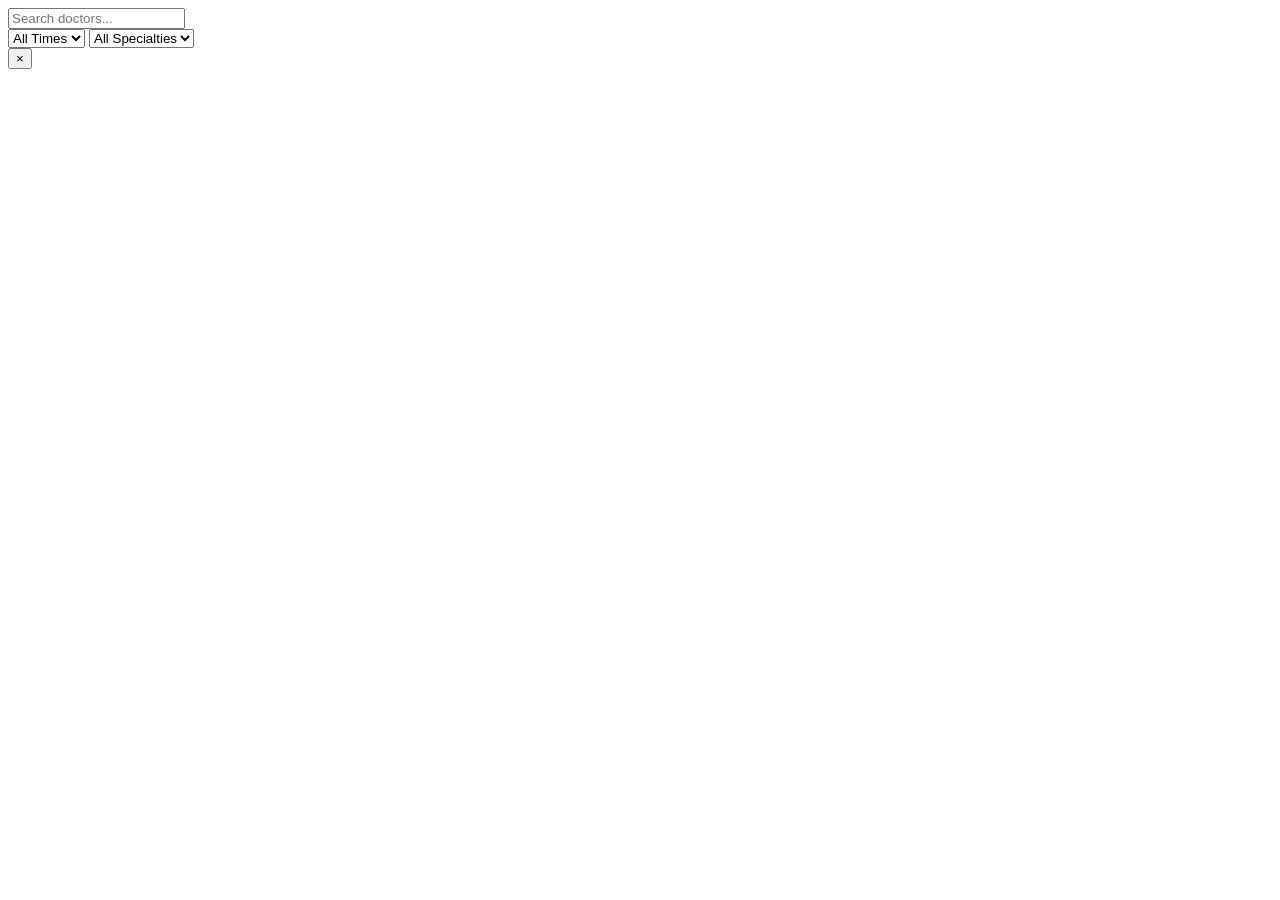
<file: app/src/main/resources/templates/admin/adminDashboard.html>
<!-- adminDashboard.html -->

<!DOCTYPE html>
<html lang="en" xmlns:th="http://www.thymeleaf.org">

<head>
    <!-- Character Encoding -->
    <meta charset="UTF-8">

    <!-- Responsive Design -->
    <meta name="viewport" content="width=device-width, initial-scale=1.0">

    <!-- Favicon -->
    <link rel="icon" type="image/png" th:href="@{/assets/images/logo/logo.png}" />

    <!-- Page Title -->
    <title>Admin Dashboard</title>

    <!-- Stylesheets -->
    <link rel="stylesheet" th:href="@{/assets/css/adminDashboard.css}">
    <link rel="stylesheet" th:href="@{/assets/css/style.css}">

    <!-- JavaScript Files -->
    <script th:src="@{/js/render.js}" defer></script>
    <script th:src="@{/js/util.js}" defer></script>
    <script th:src="@{/js/components/header.js}" defer></script>
    <script th:src="@{/js/components/footer.js}" defer></script>
</head>

<body onload="renderContent()">

    <!-- Main Container -->
    <div class="container">

        <!-- Wrapper -->
        <div class="wrapper">

            <!-- Header Placeholder -->
            <div id="header"></div>

            <!-- Main Dashboard Content -->
            <main class="main-content">

                <!-- Search Bar -->
                <input
                    type="text"
                    id="searchBar"
                    placeholder="Search doctors..."
                >

                <!-- Filters -->
                <div class="filters">

                    <!-- Time Filter -->
                    <select id="timeFilter">
                        <option value="">All Times</option>
                        <option value="AM">AM</option>
                        <option value="PM">PM</option>
                    </select>

                    <!-- Specialty Filter -->
                    <select id="specialtyFilter">
                        <option value="">All Specialties</option>
                        <option value="Cardiologist">Cardiologist</option>
                        <option value="Dentist">Dentist</option>
                        <option value="Dermatologist">Dermatologist</option>
                        <option value="Neurologist">Neurologist</option>
                        <option value="Orthopedic">Orthopedic</option>
                        <option value="Pediatrician">Pediatrician</option>
                    </select>

                </div>

                <!-- Dynamic Content -->
                <div id="content"></div>

            </main>

            <!-- Footer Placeholder -->
            <div id="footer"></div>

        </div>

    </div>

    <!-- Modal -->
    <div id="modal" class="modal">

        <div class="modal-content">

            <button
                id="closeModal"
                class="close-btn"
                aria-label="Close Modal">
                &times;
            </button>

            <div id="modal-body">
                <!-- Dynamic modal content goes here -->
            </div>

        </div>

    </div>

    <!-- Page-Specific JavaScript -->
    <script
        type="module"
        th:src="@{/js/adminDashboard.js}"
        defer>
    </script>

    <script
        type="module"
        th:src="@{/js/doctorCard.js}"
        defer>
    </script>

</body>

</html>
</file>
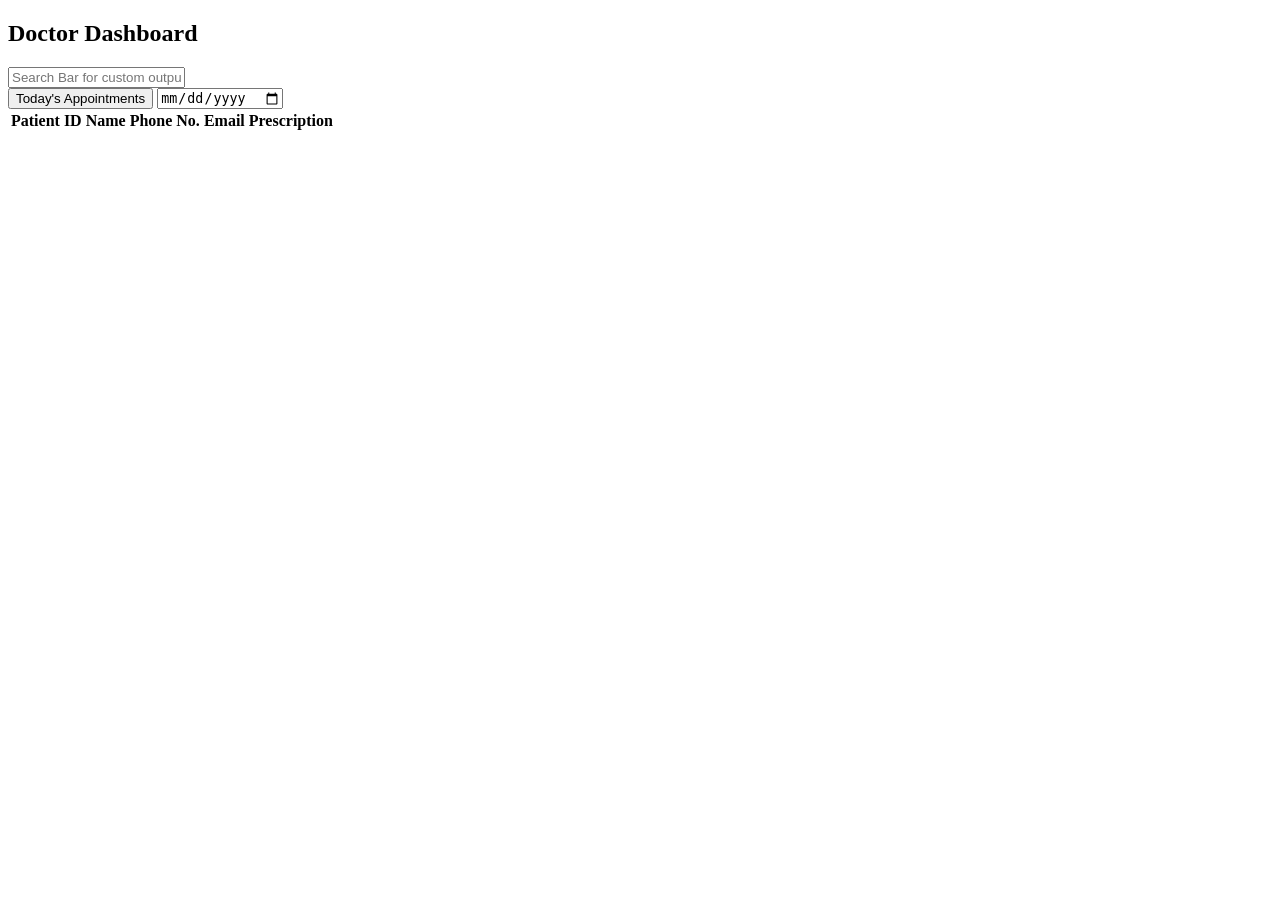
<file: app/src/main/resources/templates/doctor/doctorDashboard.html>
<!-- doctorDashboard.html -->

<!DOCTYPE html>
<html lang="en" xmlns:th="http://www.thymeleaf.org">

<head>
    <!-- Character Encoding -->
    <meta charset="UTF-8">

    <!-- Responsive Design -->
    <meta name="viewport" content="width=device-width, initial-scale=1.0">

    <!-- Favicon -->
    <link rel="icon" type="image/png" th:href="@{/assets/images/logo/logo.png}" />

    <!-- Page Title -->
    <title>Doctor Dashboard</title>

    <!-- Stylesheets -->
    <link rel="stylesheet" th:href="@{/assets/css/adminDashboard.css}">
    <link rel="stylesheet" th:href="@{/assets/css/doctorDashboard.css}">
    <link rel="stylesheet" th:href="@{/assets/css/style.css}">

    <!-- JavaScript Files -->
    <script th:src="@{/js/render.js}" defer></script>
    <script th:src="@{/js/util.js}" defer></script>
    <script th:src="@{/js/components/header.js}" defer></script>
    <script th:src="@{/js/components/footer.js}" defer></script>

    <!-- Doctor Dashboard Logic -->
    <script type="module" th:src="@{/js/doctorDashboard.js}" defer></script>
</head>

<body onload="renderContent()">

    <!-- Main Container -->
    <div class="container">

        <!-- Wrapper -->
        <div class="wrapper">

            <!-- Header Placeholder -->
            <div id="header"></div>

            <!-- Main Content -->
            <main class="main-content">

                <h2>Doctor Dashboard</h2>

                <!-- Search Bar -->
                <input
                    type="text"
                    id="searchBar"
                    class="searchBar"
                    placeholder="Search Bar for custom output"
                />

                <!-- Filter Controls -->
                <div class="filter-controls">

                    <button id="todayButton">
                        Today's Appointments
                    </button>

                    <input
                        type="date"
                        id="datePicker"
                    />

                </div>

                <!-- Patient Table -->
                <table class="patient-table">

                    <thead>
                        <tr>
                            <th>Patient ID</th>
                            <th>Name</th>
                            <th>Phone No.</th>
                            <th>Email</th>
                            <th>Prescription</th>
                        </tr>
                    </thead>

                    <tbody id="patientTableBody">
                        <!-- Dynamic patient rows will be inserted here -->
                    </tbody>

                </table>

            </main>

            <!-- Footer Placeholder -->
            <div id="footer"></div>

        </div>

    </div>

</body>

</html>
</file>
